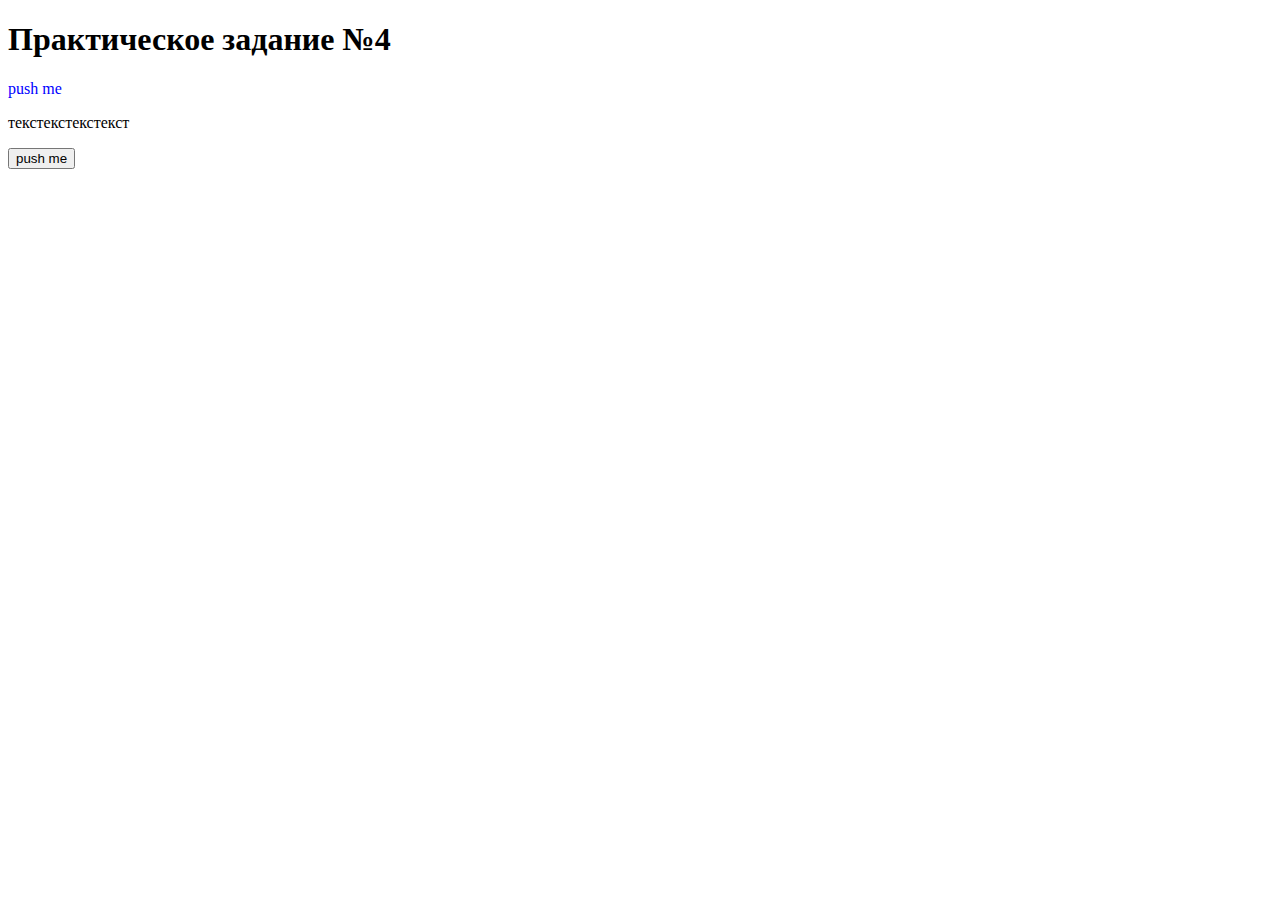
<file: пз 2/index.html>
<!DOCTYPE html>
<html lang="en">
<head>
    <meta charset="UTF-8">
    <meta http-equiv="X-UA-Compatible" content="IE=edge">
    <meta name="viewport" content="width=device-width, initial-scale=1.0">
    <link  href="style.css" rel="stylesheet">
    <title>Document</title>
</head>
<body>
    <h1>Практическое задание №4</h1>
    <a href="#">push me</a>

    <p>текстекстекстекст</p>


    <button>push me</button>
</body>
</html>
</file>
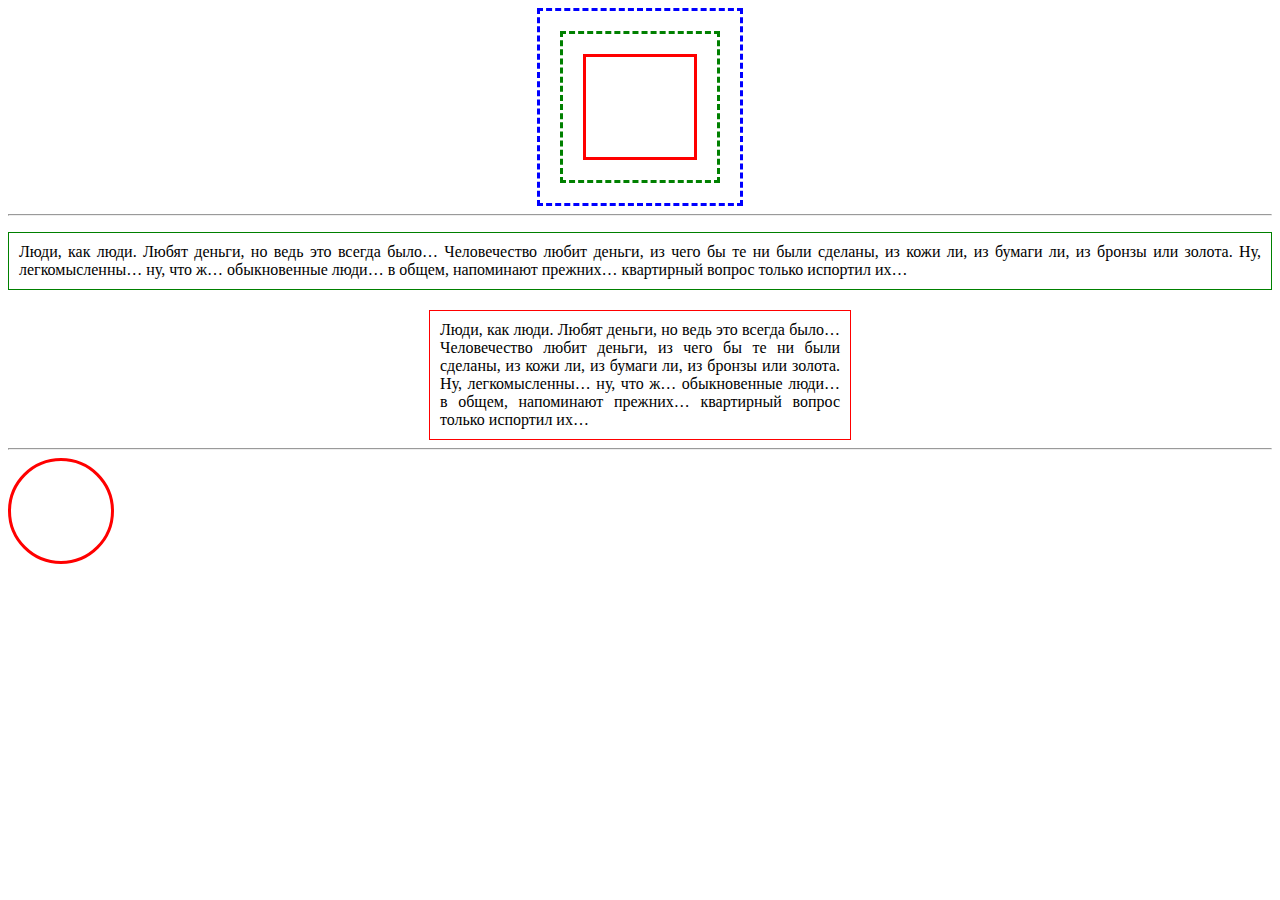
<file: пз 6/index.html>
<!DOCTYPE html>
<html lang="en">
<head>
    <meta charset="UTF-8">
    <meta http-equiv="X-UA-Compatible" content="IE=edge">
    <meta name="viewport" content="width=device-width, initial-scale=1.0">
    <link href="style.css" rel="stylesheet">
    <title>ПЗ 6</title>
</head>
<body>
    <div class="large">
        <div class="medium">
            <div class="small"></div>
        </div>
    </div>

    <hr>

    <p class="text-1">Люди, как люди. Любят деньги, но ведь это всегда было… Человечество любит деньги, из чего бы те ни были сделаны, из кожи ли, из бумаги ли, из бронзы или золота. Ну, легкомысленны… ну, что ж… обыкновенные люди… в общем, напоминают прежних… квартирный вопрос только испортил их…</p>
    <p class="text-2">Люди, как люди. Любят деньги, но ведь это всегда было… Человечество любит деньги, из чего бы те ни были сделаны, из кожи ли, из бумаги ли, из бронзы или золота. Ну, легкомысленны… ну, что ж… обыкновенные люди… в общем, напоминают прежних… квартирный вопрос только испортил их…</p>

    <hr>

    <div class="circle"></div>
</body>
</html>
</file>
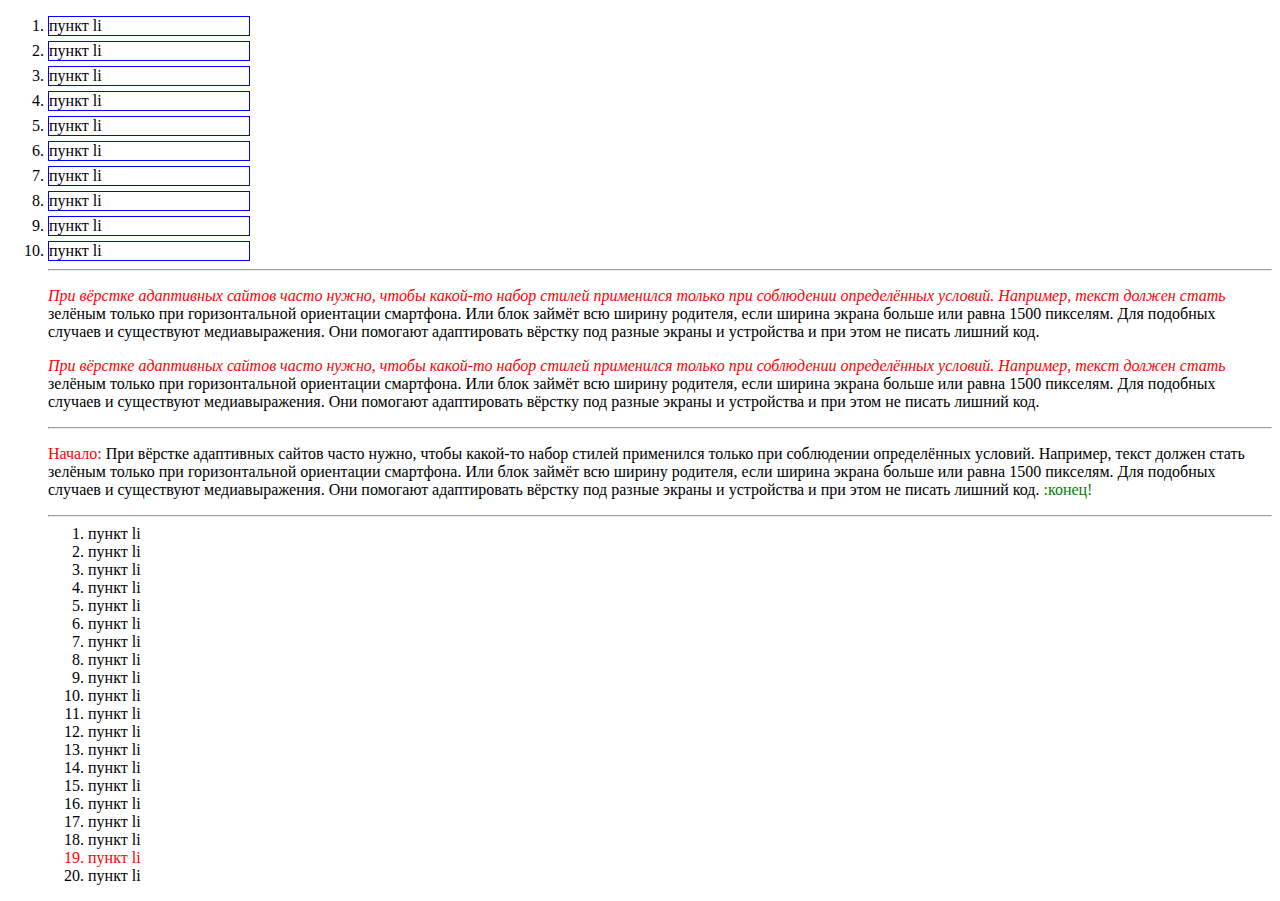
<file: пз5/index.html>
<!DOCTYPE html>
<html lang="en">
<head>
    <meta charset="UTF-8">
    <meta http-equiv="X-UA-Compatible" content="IE=edge">
    <meta name="viewport" content="width=device-width, initial-scale=1.0">
    <link rel="stylesheet" href="style.css">
    <title>ПЗ_5</title>
</head>
<body>
    <ol class="list">
        <li class="list__item">пункт li</li>
        <li class="list__item">пункт li</li>
        <li class="list__item">пункт li</li>
        <li class="list__item">пункт li</li>
        <li class="list__item">пункт li</li>
        <li class="list__item">пункт li</li>
        <li class="list__item">пункт li</li>
        <li class="list__item">пункт li</li>
        <li class="list__item">пункт li</li>
        <li class="list__item">пункт li</li>
    </ul>

    <hr>

    <p class="text-1">При вёрстке адаптивных сайтов часто нужно, чтобы какой-то набор стилей применился только при соблюдении определённых условий. Например, текст должен стать зелёным только при горизонтальной ориентации смартфона. Или блок займёт всю ширину родителя, если ширина экрана больше или равна 1500 пикселям. Для подобных случаев и существуют медиавыражения. Они помогают адаптировать вёрстку под разные экраны и устройства и при этом не писать лишний код.</p>
    <p class="text-1">При вёрстке адаптивных сайтов часто нужно, чтобы какой-то набор стилей применился только при соблюдении определённых условий. Например, текст должен стать зелёным только при горизонтальной ориентации смартфона. Или блок займёт всю ширину родителя, если ширина экрана больше или равна 1500 пикселям. Для подобных случаев и существуют медиавыражения. Они помогают адаптировать вёрстку под разные экраны и устройства и при этом не писать лишний код.</p>

    <hr>

    <p class="text-2">При вёрстке адаптивных сайтов часто нужно, чтобы какой-то набор стилей применился только при соблюдении определённых условий. Например, текст должен стать зелёным только при горизонтальной ориентации смартфона. Или блок займёт всю ширину родителя, если ширина экрана больше или равна 1500 пикселям. Для подобных случаев и существуют медиавыражения. Они помогают адаптировать вёрстку под разные экраны и устройства и при этом не писать лишний код.</p>

    <hr>

    <ol class="list-2">
        <li class="list__item-2">пункт li</li>
        <li class="list__item-2">пункт li</li>
        <li class="list__item-2">пункт li</li>
        <li class="list__item-2">пункт li</li>
        <li class="list__item-2">пункт li</li>
        <li class="list__item-2">пункт li</li>
        <li class="list__item-2">пункт li</li>
        <li class="list__item-2">пункт li</li>
        <li class="list__item-2">пункт li</li>
        <li class="list__item-2">пункт li</li>
        <li class="list__item-2">пункт li</li>
        <li class="list__item-2">пункт li</li>
        <li class="list__item-2">пункт li</li>
        <li class="list__item-2">пункт li</li>
        <li class="list__item-2">пункт li</li>
        <li class="list__item-2">пункт li</li>
        <li class="list__item-2">пункт li</li>
        <li class="list__item-2">пункт li</li>
        <li class="list__item-2">пункт li</li>
        <li class="list__item-2">пункт li</li>
    </ul>
</body>
</html>
</file>
<file: пз 2/style.css>
a {
    text-decoration: none;
    color:blue;
}

a:hover {
    text-decoration: underline;
    color: red;
}

p:hover {
    color: blue;
}

button:active {
    background-color: green;
    border: 1px solid;
}
</file>
<file: пз 6/style.css>
.large {
    border: 3px dashed blue;
    width: 200px;
    margin: 0 auto;
}

.medium {
    border: 3px dashed green;
    margin: 20px;
    padding: 20px;
}

.small {
    border: 3px solid red;
    height: 100px;
}

.text-1 {
    padding: 10px;
    border: 1px solid green;
    text-align: justify;
}

.text-2 {
    padding: 10px;
    width: 400px;
    border: 1px solid red;
    text-align: justify;
    margin: 20px auto 0;
}

.circle {
    width: 100px;
    height: 100px;
    border: 3px solid red;
    border-radius: 50%;
}
</file>
<file: пз5/style.css>
.list__item {
    border: 1px solid blue;
    width: 200px;
    margin-bottom: 5px;
}

.list__item:hover {
    background-color: red;
}

.list__item:hover ~ .list__item{
    background-color: green;
}


.text-1:first-line {
    font-style: italic;
    color: red;
}

.text-2:before {
    content: "Начало:   ";
    color: red;
}

.text-2:after {
    content: "  :конец!  ";
    color: green;
}

.list__item-2:nth-last-child(2) {
    color: red;
}
</file>
